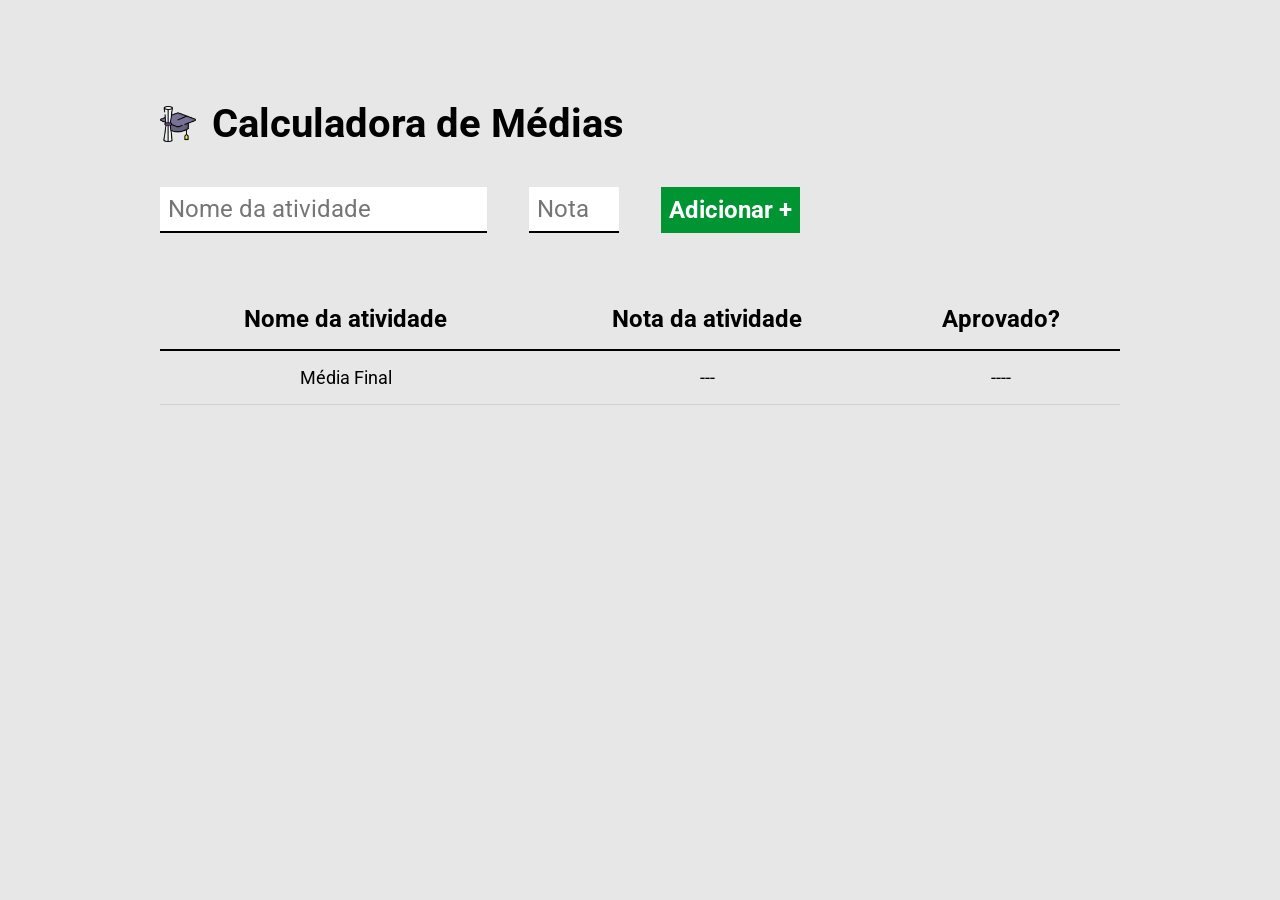
<file: index.html>
<!DOCTYPE html>
<html lang="pt-br">
<head>
    <meta charset="UTF-8">
    <meta http-equiv="X-UA-Compatible" content="IE=edge">
    <meta name="viewport" content="width=device-width, initial-scale=1.0">
    <title>Calculadora de Médias</title>
    <link rel="preconnect" href="https://fonts.googleapis.com"> <link rel="preconnect" href="https://fonts.gstatic.com" crossorigin>

    <link rel="preconnect" href="https://fonts.gstatic.com" crossorigin>
    <link href="https://fonts.googleapis.com/css2?family=Roboto:wght@400;700@display=swap" rel="stylesheet">
    <link rel="stylesheet" href="./main.css" />

</head>
<body>
    <div class="container">
        <header>
            <img src="./images/logo.png" alt="capelo e diploma">
            <h1>Calculadora de Médias</h1>
        </header>
        <form id="form-atividade">
            <input type="text" id ="nome-atividade" required placeholder="Nome da atividade" />
            <input type="number" id="nota-atividade" required placeholder="Nota da atividade" min="0" max="10" />
            <button type="submit"> Adicionar + </button>
        </form>
        <table cellspacing="0">
            <thead>
                <th>
                    Nome da atividade
                </th>
                <th>
                    Nota da atividade
                </th>
                <th>
                    Aprovado?
                </th>
            </thead>
            <tbody>
            </tbody>
            <tfoot>
                <tr>
                    <td>Média Final</td>
                    <td id="media-final-valor">---</td>
                    <td id="media-final-resultado"> ---- </td>
                </tr>
            </tfoot>
        </table>
    </div>
    <script src="./main.js"></script>
</body>
</html>
</file>
<file: main.css>
* {
    margin: 0;
    padding: 0;
    box-sizing: border-box;
    font-family: 'Roboto', sans-serif;
}

body {
    background-color: #E7E7E7;
    padding-top: 100px;
}

header {
    display: flex;
    align-items: center;
    margin-bottom: 40px;
}

header img {
    height: 36px;
    margin-right: 16px;
}

header h1 {
    font-size: 40px;
    font-weight: bold;
}


.container {
    max-width: 960px;
    width: 100%;
    margin: 0 auto;
}

form {
    display: flex;
    max-width: 640px;
    width: 100%;
    justify-content: space-between;
    margin-bottom: 56px;
}

form input {
    font-size: 24px;
    background-color: #fff;
    border: none;
    border-bottom: 2px solid #000;
    padding: 8px;
}

form button {
    background-color: #009432;
    color: #fff;
    font-size: 24px;
    font-weight: bold;
    border: none;
    cursor: pointer;
    padding: 8px;
}

table {
    width: 100%;
}

table th {
    font-size: 24px;
    border-bottom: 2px solid #000;
    padding: 16px;
    font-weight: bold;
}

table td {
    padding: 16px 0;
    text-align: center;
    font-size: 18px;
    border-bottom: 1px solid rgba(0,0,0,0.1);
}

table td img {
    height: 30px;
}

.resultado {
    padding: 8px;
    font-weight: bold;
    color: #fff;
    background-color: #000;
    border-radius: 3px;
}

.aprovado {
    background-color: #009432;
}

.reprovado {
    background-color: red;
}
</file>
<file: images/main.css>
* {
    margin: 0;
    padding: 0;
    box-sizing: border-box;
    font-family: 'Roboto', sans-serif;
}

body {
    background-color: #E7E7E7;
    padding-top: 100px;
}

header {
    display: flex;
    align-items: center;
    margin-bottom: 40px;
}

header img {
    height: 36px;
    margin-right: 16px;
}

header h1 {
    font-size: 40px;
    font-weight: bold;
}


.container {
    max-width: 960px;
    width: 100%;
    margin: 0 auto;
}

form {
    display: flex;
    max-width: 640px;
    width: 100%;
    justify-content: space-between;
    margin-bottom: 56px;
}

form input {
    font-size: 24px;
    background-color: #fff;
    border: none;
    border-bottom: 2px solid #000;
    padding: 8px;
}

form button {
    background-color: #009432;
    color: #fff;
    font-size: 24px;
    font-weight: bold;
    border: none;
    cursor: pointer;
    padding: 8px;
}

table {
    width: 100%;
}

table th {
    font-size: 24px;
    border-bottom: 2px solid #000;
    padding: 16px;
    font-weight: bold;
}

table td {
    padding: 16px 0;
    text-align: center;
    font-size: 18px;
    border-bottom: 1px solid rgba(0,0,0,0.1);
}

table td img {
    height: 30px;
}

.resultado {
    padding: 8px;
    font-weight: bold;
    color: #fff;
    background-color: #000;
    border-radius: 3px;
}

.aprovado {
    background-color: #009432;
}

.reprovado {
    background-color: red;
}
</file>
